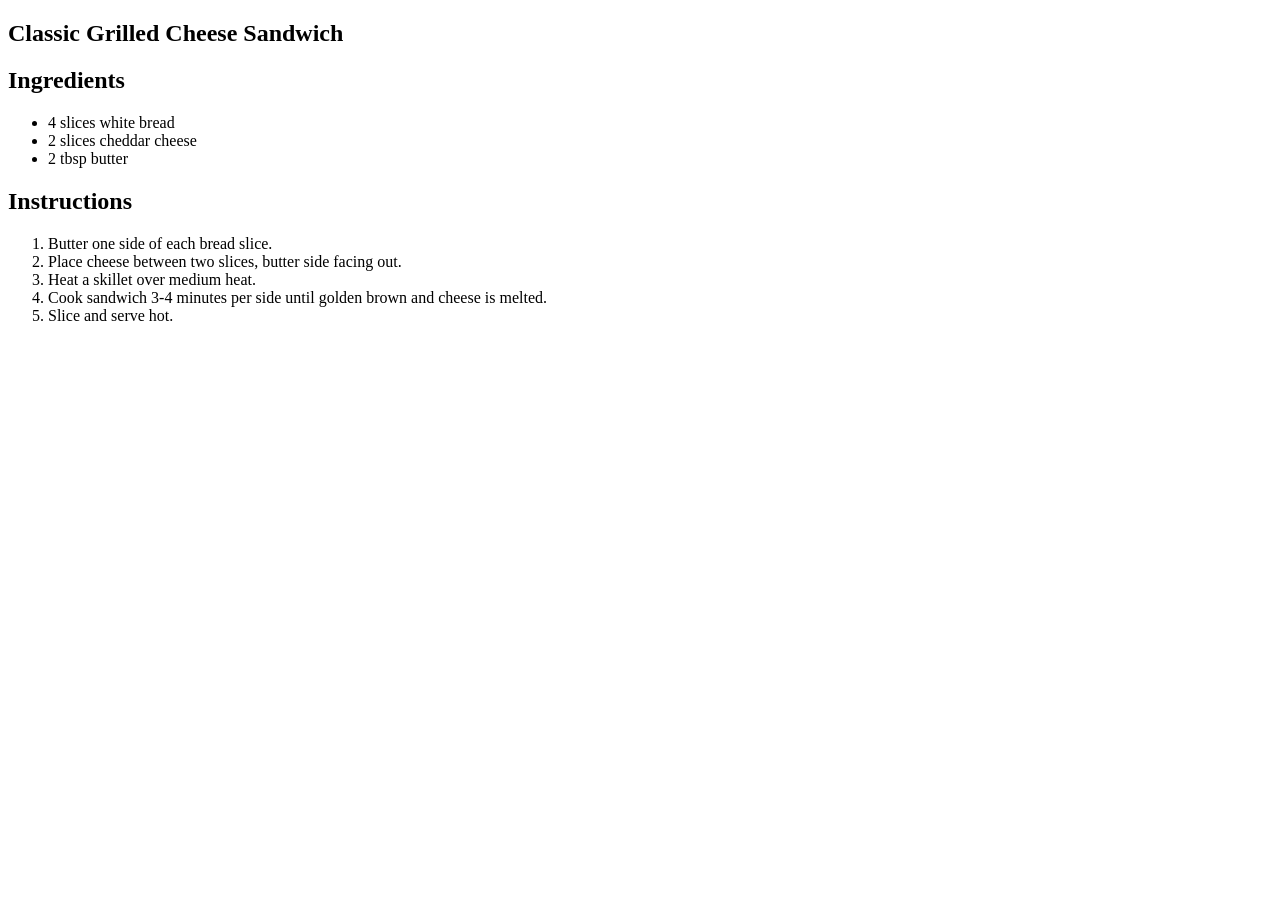
<file: backend/app/static/demo_recipe.html>
<!DOCTYPE html>
<html lang="en">
<head>
  <meta charset="UTF-8" />
  <meta name="viewport" content="width=device-width, initial-scale=1.0" />
  <title>Classic Grilled Cheese Sandwich</title>
  <meta property="og:title" content="Classic Grilled Cheese Sandwich" />
  <script type="application/ld+json">
  {
    "@context": "https://schema.org",
    "@type": "Recipe",
    "name": "Classic Grilled Cheese Sandwich",
    "recipeCuisine": "American",
    "prepTime": "PT5M",
    "cookTime": "PT10M",
    "totalTime": "PT15M",
    "recipeYield": "2",
    "recipeIngredient": [
      "4 slices white bread",
      "2 slices cheddar cheese",
      "2 tbsp butter"
    ],
    "recipeInstructions": [
      { "@type": "HowToStep", "text": "Butter one side of each bread slice." },
      { "@type": "HowToStep", "text": "Place cheese between two slices, butter side facing out." },
      { "@type": "HowToStep", "text": "Heat a skillet over medium heat." },
      { "@type": "HowToStep", "text": "Cook sandwich 3-4 minutes per side until golden brown and cheese is melted." },
      { "@type": "HowToStep", "text": "Slice and serve hot." }
    ]
  }
  </script>
</head>
<body>
  <main>
    <article>
      <h1>Classic Grilled Cheese Sandwich</h1>
      <section>
        <h2>Ingredients</h2>
        <ul>
          <li>4 slices white bread</li>
          <li>2 slices cheddar cheese</li>
          <li>2 tbsp butter</li>
        </ul>
      </section>
      <section>
        <h2>Instructions</h2>
        <ol>
          <li>Butter one side of each bread slice.</li>
          <li>Place cheese between two slices, butter side facing out.</li>
          <li>Heat a skillet over medium heat.</li>
          <li>Cook sandwich 3-4 minutes per side until golden brown and cheese is melted.</li>
          <li>Slice and serve hot.</li>
        </ol>
      </section>
    </article>
  </main>
</body>
</html>
</file>
